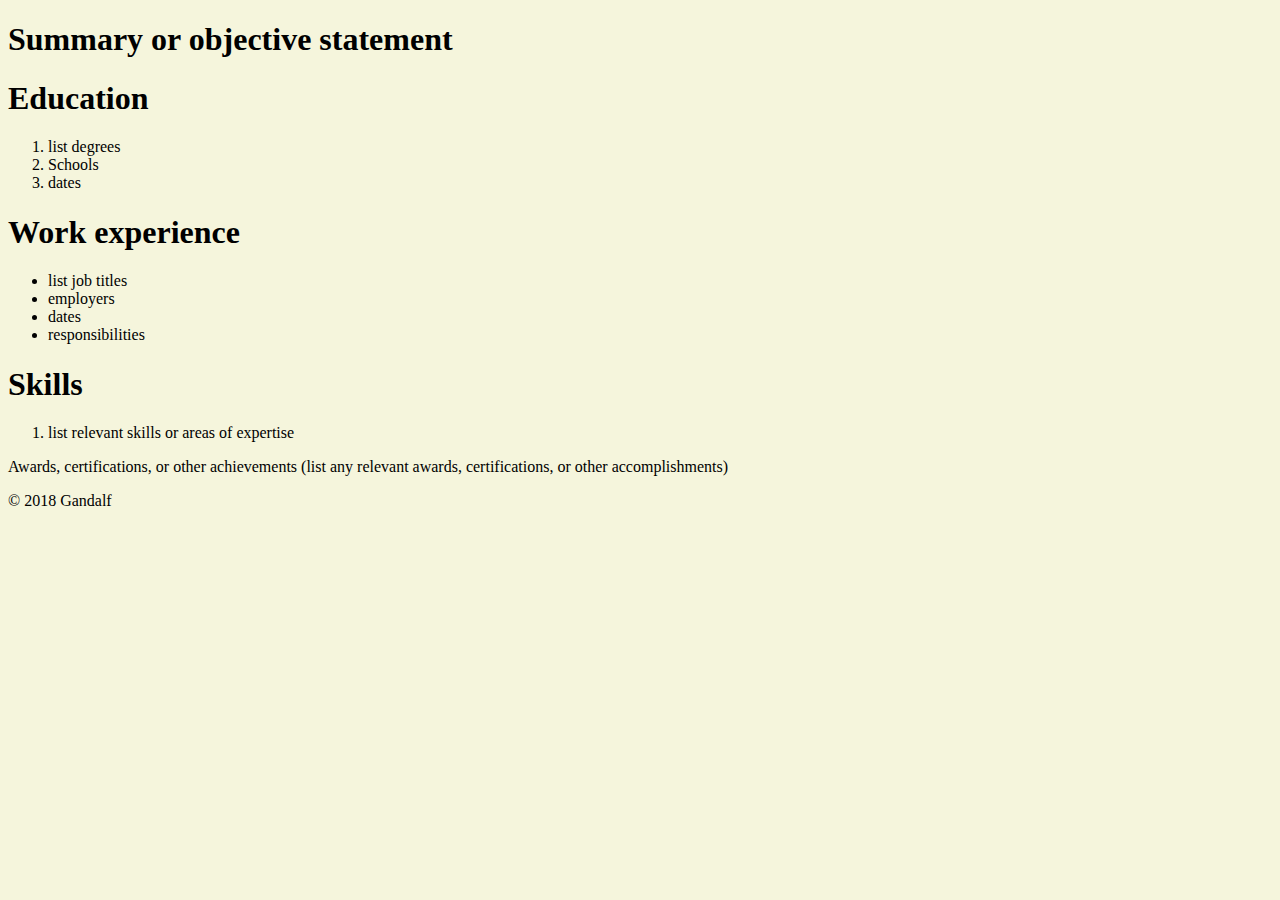
<file: index.html>
<!DOCTYPE html>
<html lang="en" style="background-color: beige;" style="image-rendering: auto;">
<head>
    <meta charset="UTF-8">
    <meta name="viewport" content="width=device-width, initial-scale=1.0">
    <title>My Resume</title>
</head>
<body>
    <h1>Summary or objective statement</h1>
    <h1>Education</h1>
        <ol>
            <li>list degrees</li>
            <li>Schools</li>
            <li>dates</li> 
        </ol>
    <h1>Work experience</h1>
    <ul>
        <li>list job titles
        <li>employers</li>
        <li>dates</li>
        <li>responsibilities</li>
    </ul>
    <h1>Skills</h1>
    <ol>
        <li>list relevant skills or areas of expertise</li>
    </ol>
    <p>Awards, certifications, or other achievements (list any relevant awards, certifications, or other accomplishments)</p>
</body>
<footer>
    <p>© 2018 Gandalf</p>
</footer>
</html>
</file>
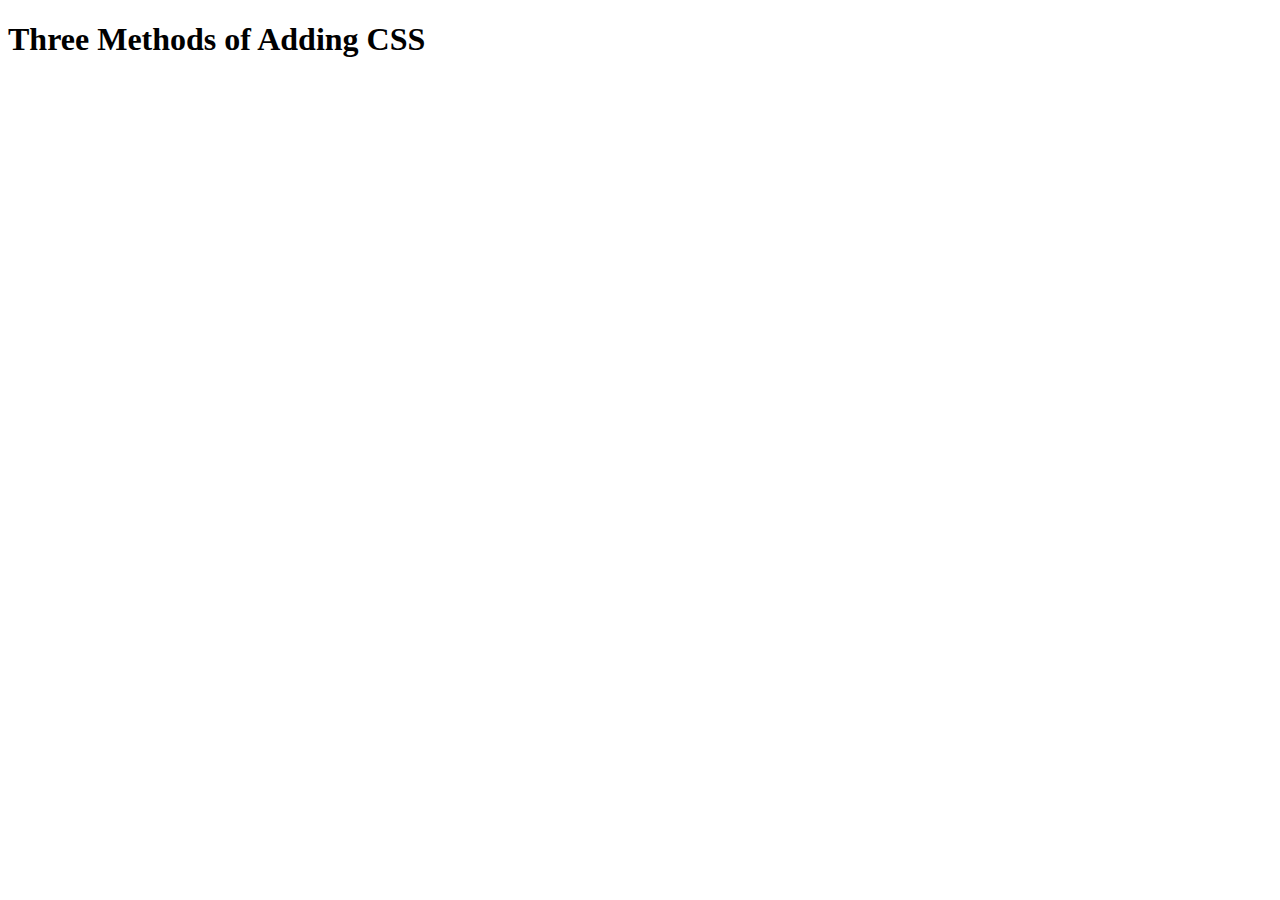
<file: 5.1. Adding CSS/index.html>
<!DOCTYPE html>
<html lang="en">

<head>
  <meta charset="UTF-8">
  <title>Adding CSS</title>
</head>

<body>
  <h1>Three Methods of Adding CSS</h1>
  <!-- Create 3 Links to The 3 Webpages: inline, internal and external -->
  <link
      rel="stylesheet"
      href="../5.1. Adding CSS/inline.html"
      href="../5.1. Adding CSS/internal.html"
      href="../5.1. Adding CSS/external.html"
</body>

</html>
</file>
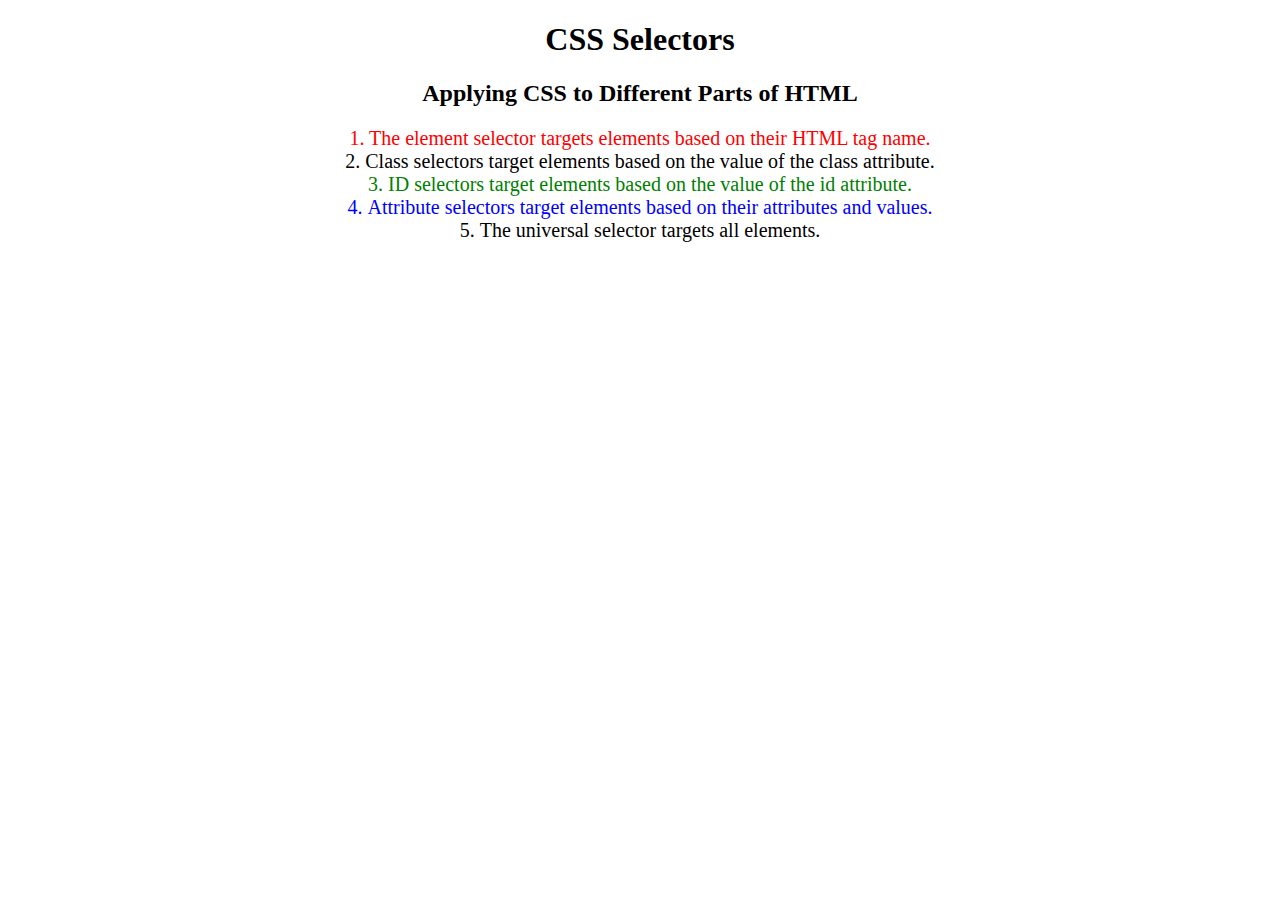
<file: 5.3 CSS Selectors/index.html>
<!DOCTYPE html>
<html lang="en">

<head>
  <meta charset="UTF-8">
  <title>CSS Selectors</title>
  <link rel="stylesheet" href="./style.css" />
</head>

<body>
  <h1>CSS Selectors</h1>
  <h2>Applying CSS to Different Parts of HTML</h2>
  <!-- TODO 1: Set the CSS for all paragraph tags to "color: red" -->
  <p class="note">1. The element selector targets elements based on their HTML tag name.</p>

  <ol>
    <!-- TODO 2: Set the CSS for all elements with a class of "note" to "font-size: 20px" -->
    <li class="note" value="2">Class selectors target elements based on the value of the class attribute.</li>

    <!-- TODO 3: Set the CSS for the element with an id of "id-selector-demo" to "color: green" -->
    <li class="note" id="id-selector-demo" value="3">ID selectors target elements based on the value of the id
      attribute.</li>

    <!-- TODO 4: Set the CSS for the li elements that have the "value" attribute set to "4" to have "color: blue" -->
    <li class="note" value="4">Attribute selectors target elements based on their attributes and values.</li>

    <!-- TODO 5: Set all elements to have "text-align: center" -->
    <li class="note" value="5">The universal selector targets all elements.</li>
  </ol>
</body>

</html>
</file>
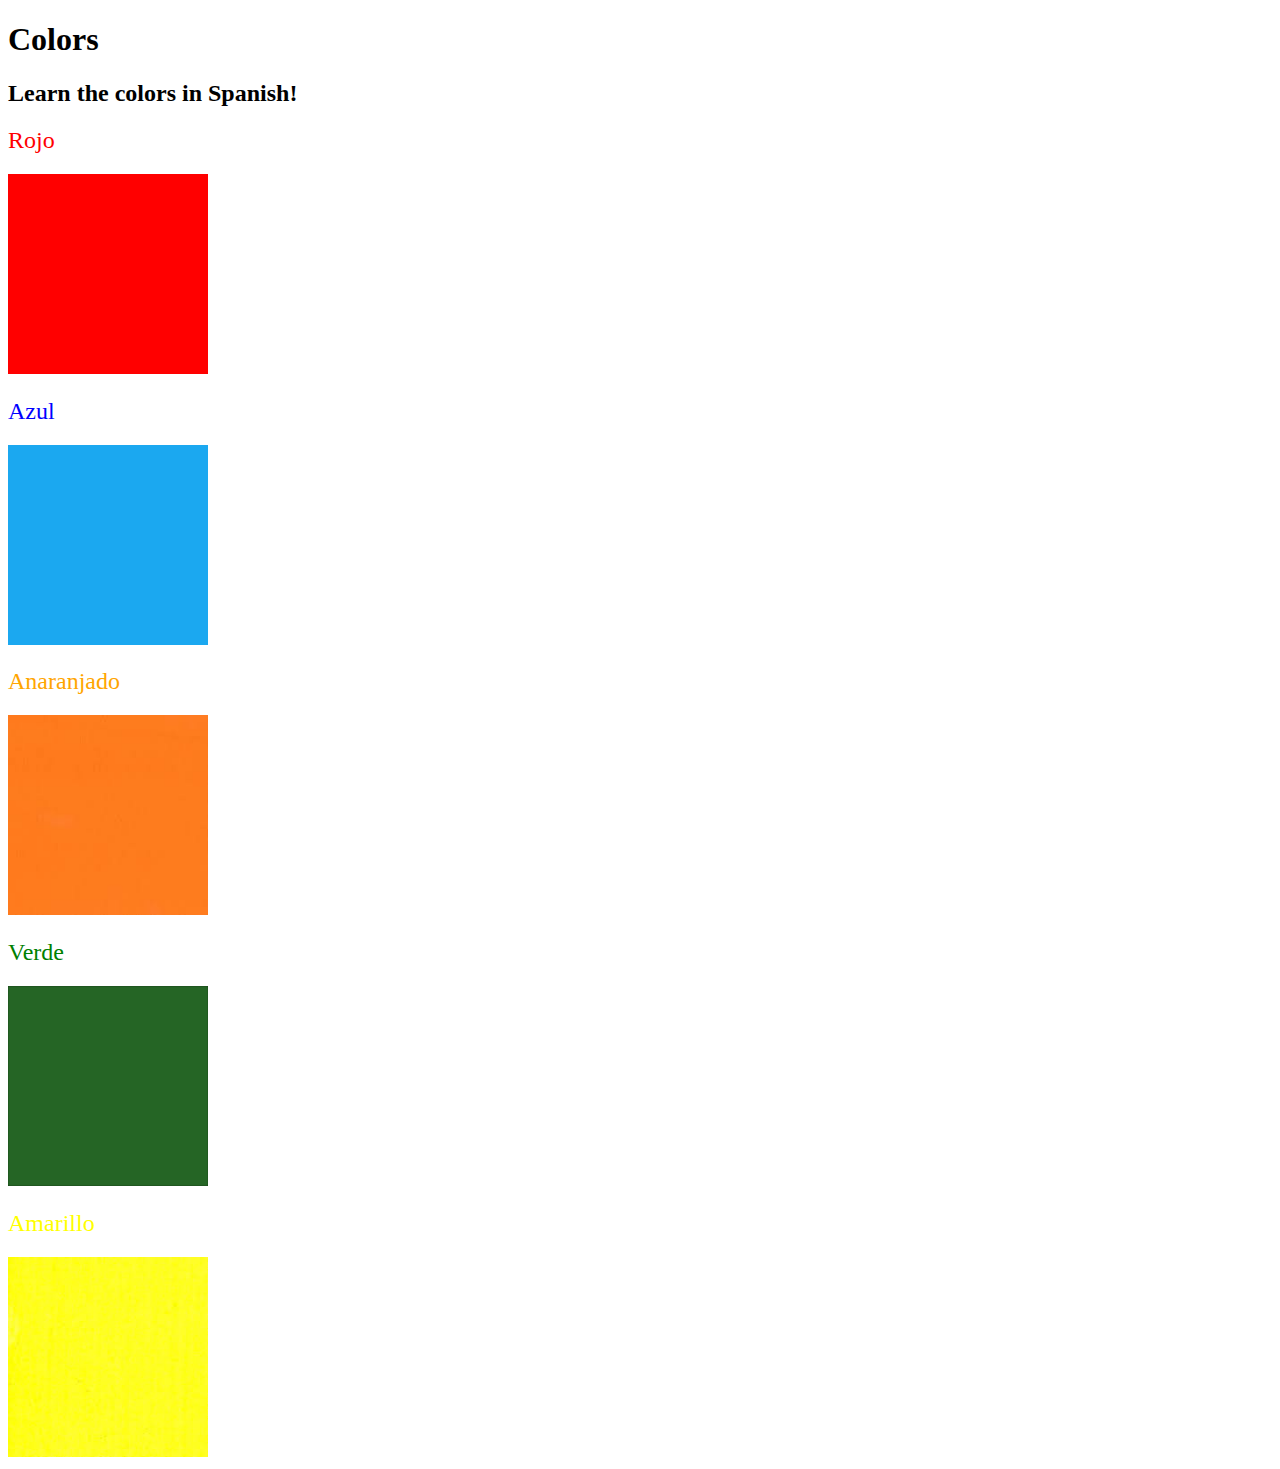
<file: 5.4+Color+Vocab+Project/index.html>
<!DOCTYPE html>
<html lang="en">
  <head>
    <meta charset="UTF-8" />
    <title>Spanish Vocabulary</title>
    <link rel="stylesheet" href="./style.css" />
  </head>

  <body>
    <h1>Colors</h1>
    <h2>Learn the colors in Spanish!</h2>
    <h2 class="color-title" id="red">Rojo</h2>
    <img src="./assets/images/red.png" alt="red" />

    <h2 class="color-title" id="blue">Azul</h2>
    <img src="./assets/images/blue.png" alt="blue" />

    <h2 class="color-title" id="orange">Anaranjado</h2>
    <img src="./assets/images/orange.png" alt="orange" />

    <h2 class="color-title" id="green">Verde</h2>
    <img src="./assets/images/green.png" alt="green" />

    <h2 class="color-title" id="yellow">Amarillo</h2>
    <img src="./assets/images/yellow.png" alt="yellow" />
  </body>
</html>

<!-- 
TODOs
IMPORTANT: You should not need to make ANY CHANGES to index.html
All code should be written in your CSS file.

1. Create a CSS file and incorporate it as an external stylesheet.
2. Use CSS to style each of the color titles to meaning. 
Hint: Use the id to help if you don't know the words in spanish.
3. Use CSS to change all the color titles to have "font-weight: normal;"
4. Use CSS (not HTML) to make all the images 200px heigh and 200px wide. 
Hint: 
https://developer.mozilla.org/en-US/docs/Web/CSS/height
https://developer.mozilla.org/en-US/docs/Web/CSS/width
-->
</file>
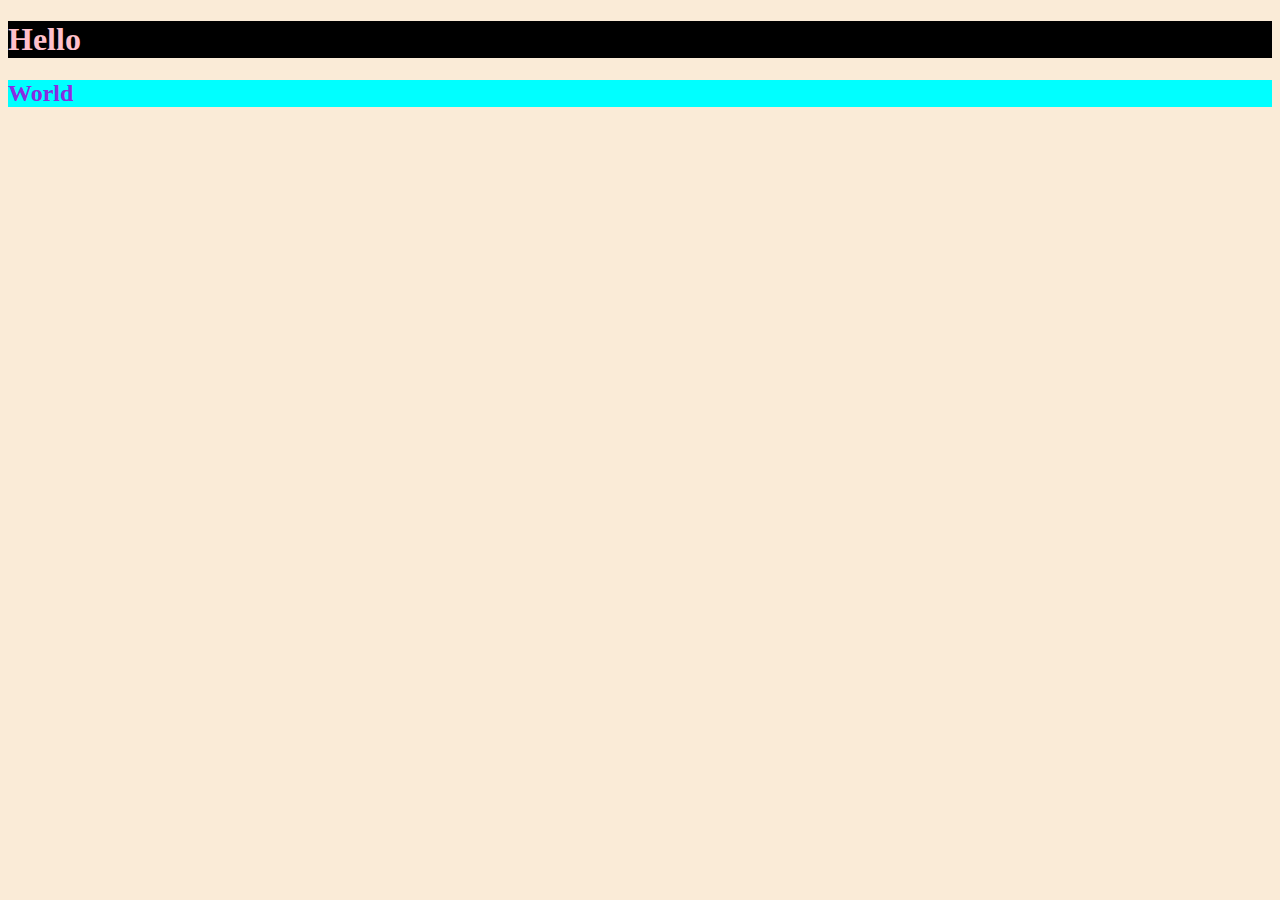
<file: 6.0 CSS Colors/index.html>
<!DOCTYPE html>
<html lang="en">

<head>
  <meta charset="UTF-8">
  <title>Colors</title>
  <style>
  /* Write your CSS code here. */
    /* 1. Make the background of the webpage "antiquewhite"
    2. Make the h1 "whitesmoke"
    3. Make the background of the h1 "darkseagreen"
    4. Make the h2 #FAF8F1
    5. Make the background of the h2 "#C58940" */
    html{
      background-color: antiquewhite;
    }

    h1{
      color: pink;
      background-color: black;
    }

    h2{
      color: blueviolet;
      background-color: aqua;
    }
  </style>
</head>

<body>
  <h1>Hello</h1>
  <h2>World</h2>
</body>

</html>
</file>
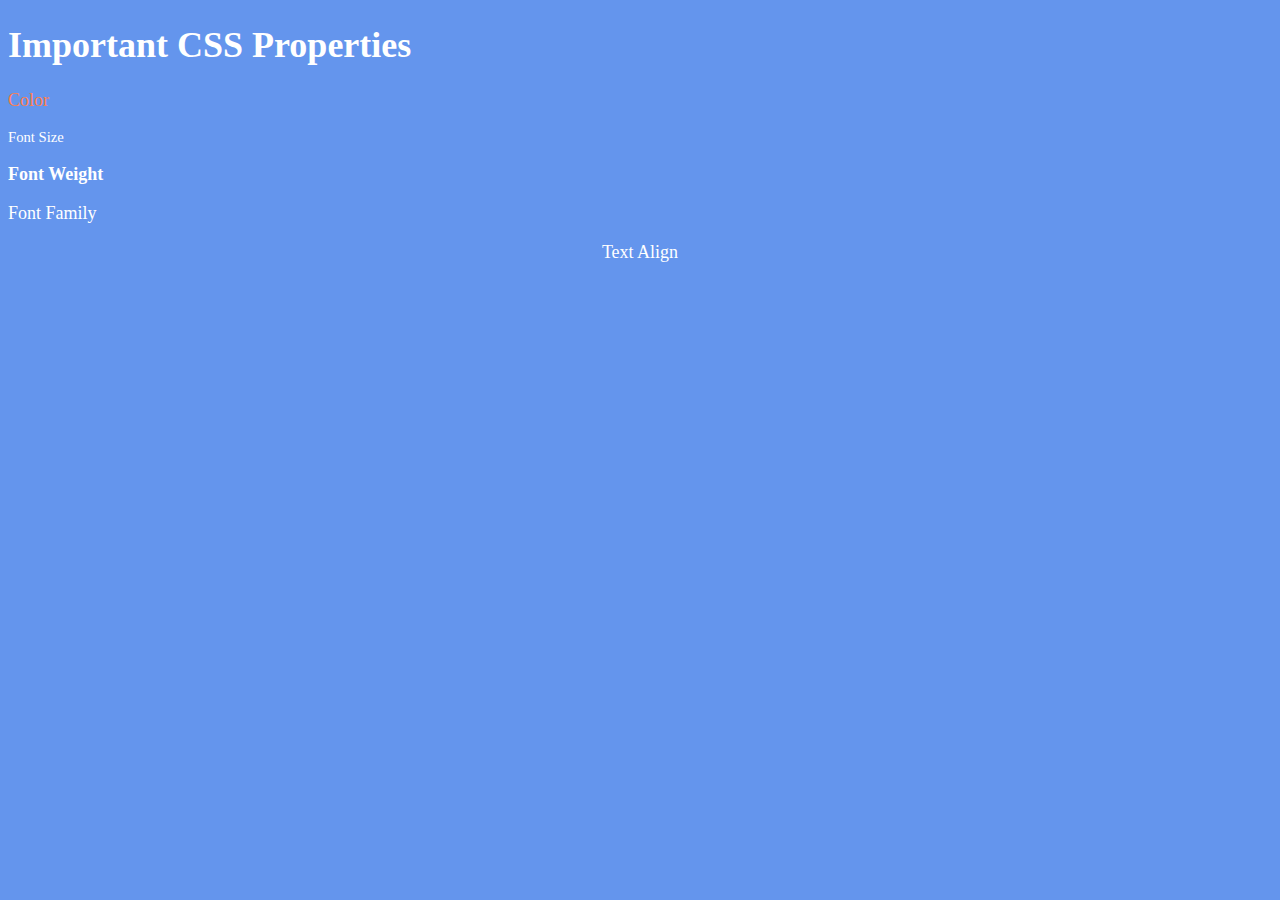
<file: 6.1+Font+Properties (1)/index.html>
<!DOCTYPE html>
<html lang="en">

<head>
  <meta charset="UTF-8">
  <title>CSS Properties</title>
  <style>
    body {
      background-color: cornflowerblue;
      color: white;
      font-size: 18px;
    }

    /* Don't change the CSS above, add Your CSS below */

    
  </style>
</head>

<body>
  <h1>Important CSS Properties</h1>
  <p id="color">Color</p>
  <p id="size">Font Size</p>
  <p id="weight";">Font Weight</p>
  <p id="family">Font Family</p>
  <p id="align">Text Align</p>

  <style>
  #color{
    color: coral;
  }

  #family{
    font-family: "Times New Roman";
  }

  #size
  {
    font-size: 2rex;
  }
  #weight {
    font-weight: 900;
  }
  #align{
  text-align: center;
}

  </style>
  <!-- TODOs
  1. Change the color of <p>Color</p> to "coral" color.
  2. Change the font size of <p>Font Size</p> to 2X the size of the root font size.
  3. Change the font weight of <p>Font Weight</p> to 900.
  4. Change the font family of <p>Font Family</p> to the Google font Caveat with regular (400) font weight.
  Link: https://fonts.google.com/specimen/Caveat
  5. Change the <p>Text Align</p> to right align.
  6. Change the the root (html element) font size to 30px -->


</body>

</html>
</file>
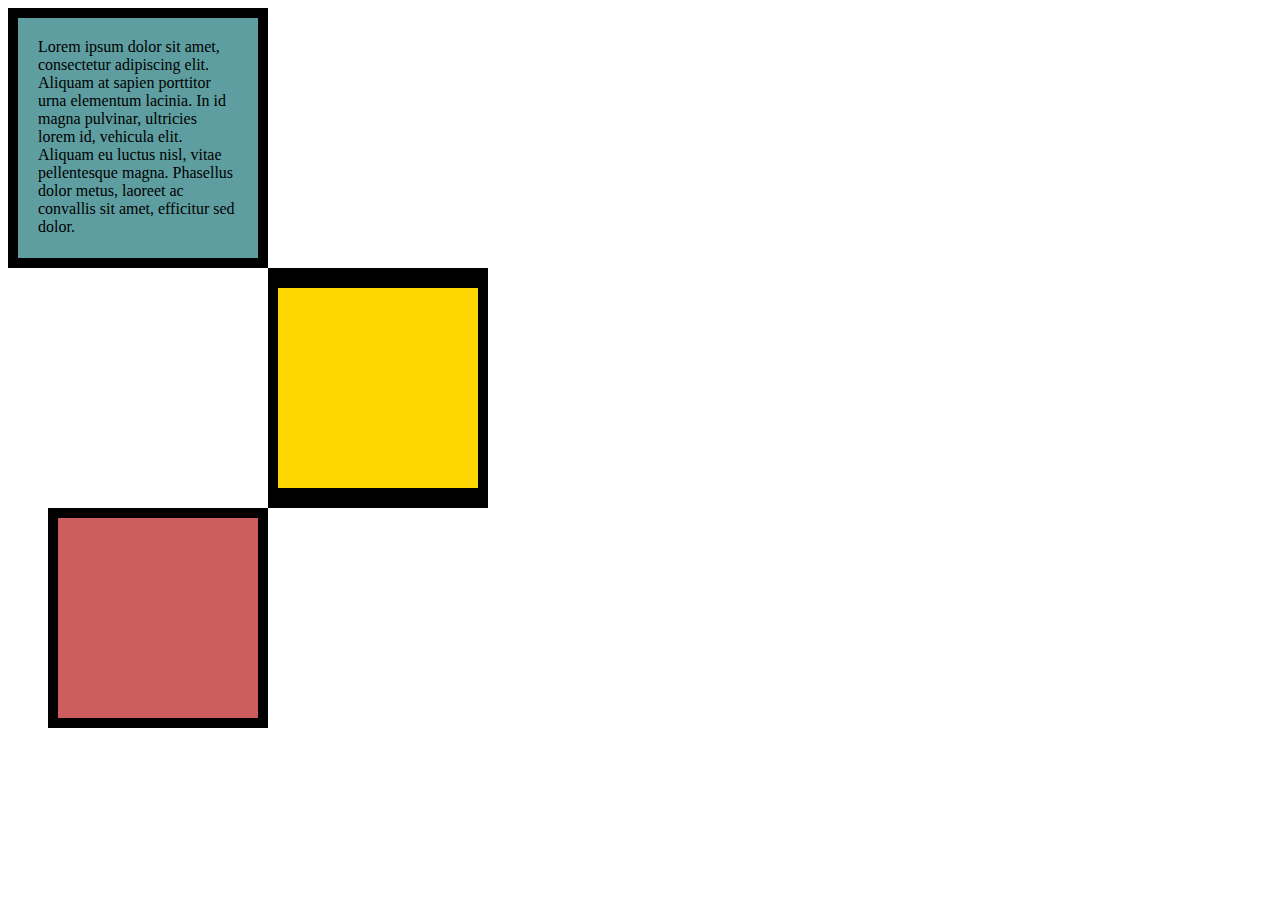
<file: 6.3 CSS Box Model/index.html>
<!DOCTYPE html>
<html lang="en">

<head>
  <meta charset="UTF-8">
  <title>CSS Box Model</title>
  <style>
    /* Write your CSS code here */
    div{
      height: 200px;
      width: 200px;
    }

    p {
      margin: 0;
    }

    #first{
      background-color: cadetblue;
      border: 10px solid black;
      padding: 20px;
    }

    #second{
      background-color: gold;
      border: solid black;
      border-width: 20px 10px;
      margin-left: 260px;
    }

    #third{
      background-color: indianred;
      border: 10px solid black;
      margin-left: 40px;
    }
  </style>
</head>

<body>

<div id="first">
  <p>
    Lorem ipsum dolor sit amet, consectetur adipiscing elit. Aliquam at sapien porttitor urna elementum lacinia. In
    id magna pulvinar, ultricies lorem id, vehicula elit. Aliquam eu luctus nisl, vitae pellentesque magna. Phasellus
    dolor metus, laoreet ac convallis sit amet, efficitur sed dolor.
  </p>
</div>
<div id="second"></div>
<div id="third"></div>
  <!-- TODOs:
1. Create 3 Boxes using the div element.
2. Set their sizes to 200px heigh by 200px wide.
3. Set different background colors for each of the boxes (I used cadetblue, gold and indianred).
4. Add a paragraph <p> element into the first div and add the following words:
    Lorem ipsum dolor sit amet, consectetur adipiscing elit. Aliquam at sapien porttitor urna elementum lacinia. In
    id magna pulvinar, ultricies lorem id, vehicula elit. Aliquam eu luctus nisl, vitae pellentesque magna. Phasellus
    dolor metus, laoreet ac convallis sit amet, efficitur sed dolor.
5. Set the 1st div to have 20px padding all around with a black 10px border.
6. Fix the style of the <p> element to remove all margins.
Hint: Use the CSS inspector in Chrome.
7. Set the 2nd div to have a 20px border on top and bottom and 10px border left and right. (See goal image)
8. Set the 3rd div to have a 10px border 
9. Set the margins for the divs so that each box corner touches the other. (See the goal image)
-->

</body>

</html>
</file>
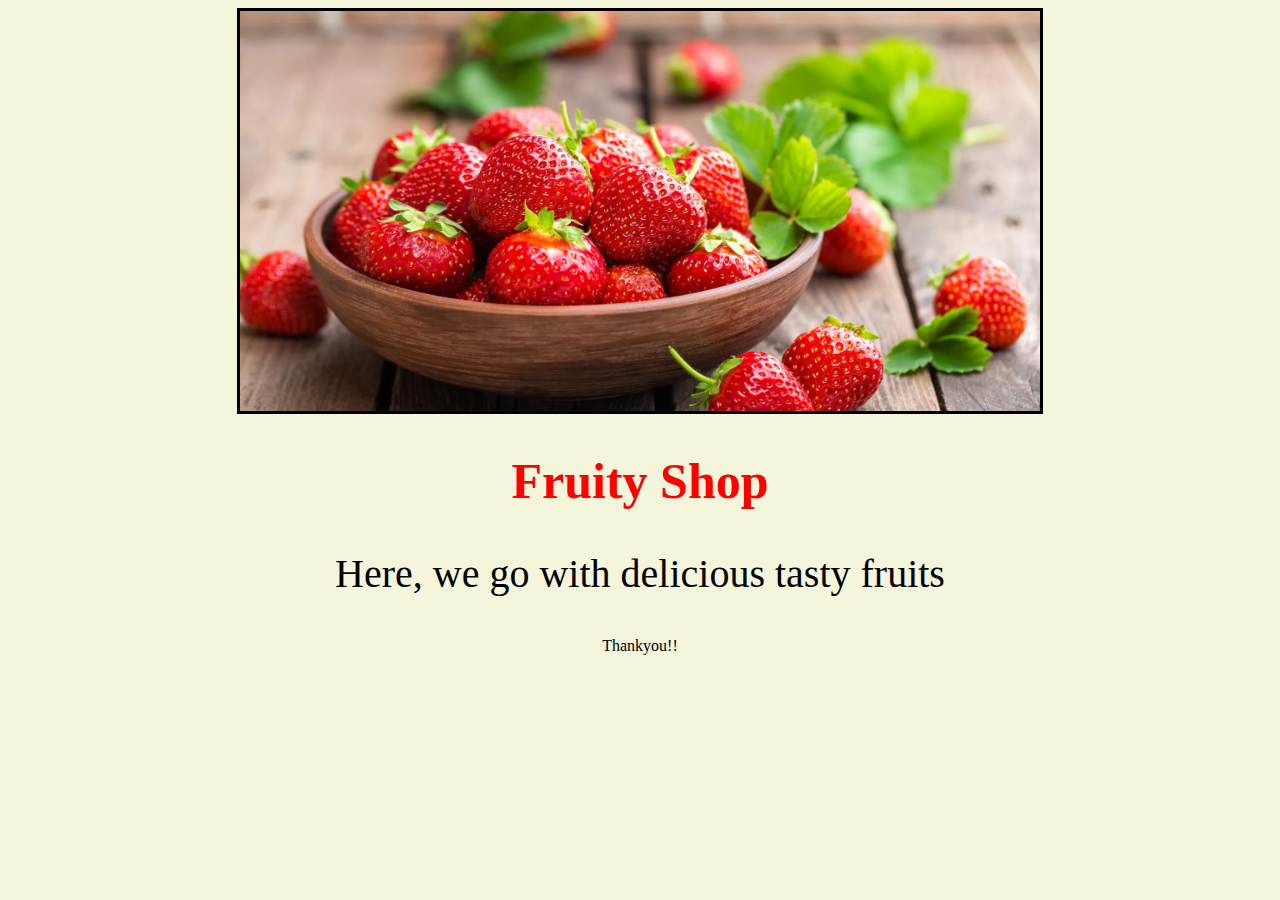
<file: 6.4 Motivation Meme Project/index.html>
<!-- 
  TODO: Create a motivational post website.
Style it how ever you like. 
Look at the goal image for inspiration.
But it must have the following features:
1. The main h1 text should be using the Regular Libre Baskerville Font from Google Fonts:
  https://fonts.google.com/specimen/Libre+Baskerville
2. The text should be white and background black.
3. Add your own image into the images folder inside assets. It should have a 5px white border.
4. The text should be center aligned.
5. Create a div to contain the h1, p and img elements. Adjust the margins so that the image and text are centered on the page. 
  Hint: You horizontally center a div by giving it a width of 50% and a margin-left of 25%.
  Hint: Set the image to have a width of 100% so it fills the div. 
6. Read about the text-transform property on MDN docs to make the h1 uppercase with CSS.
  https://developer.mozilla.org/en-US/docs/Web/CSS/text-transform 
-->


<!DOCTYPE html>
<html lang="en">
<head>
  <meta charset="UTF-8">
  <meta name="viewport" content="width=device-width, initial-scale=1.0">
  <title>AD Poster</title>
    <link 
       rel="stylesheet"
       href="../6.4 Motivation Meme Project/style.css"
    />
</head>
<body>
  <div>
    <img draggable="false" src="../Images/strawberry.webp" />
    <h1>Fruity Shop</h1>
    <p>Here, we go with delicious tasty fruits</p>
  </div>
  
</body>
<footer>Thankyou!!</footer>
</html>
</file>
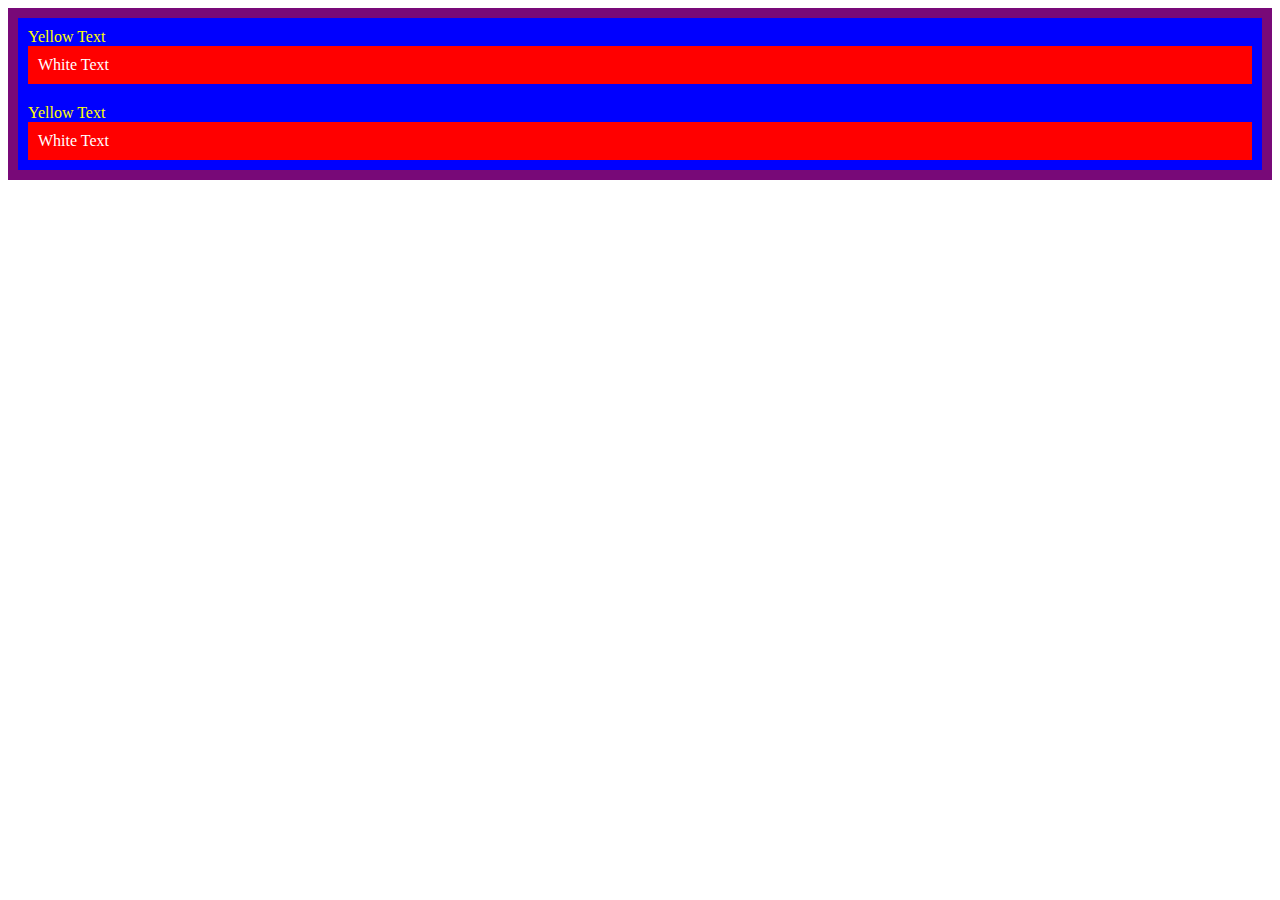
<file: 7.0+CSS+Cascade/index.html>
<!DOCTYPE html>
<html lang="en">

<head>
  <meta charset="UTF-8">
  <title>CSS Cascade</title>
  <link rel="stylesheet" href="./style.css">
</head>

<body>
  <div id="outer-box" class="box">
    <div class="box">
      <p>Yellow Text</p>
      <div class="box inner-box">
        <p class="white-text">White Text</p>
      </div>
    </div>
    <div class="box">
      <p>Yellow Text</p>
      <div class="box inner-box">
        <p class="white-text">White Text</p>
      </div>
    </div>
  </div>
</body>

</html>
</file>
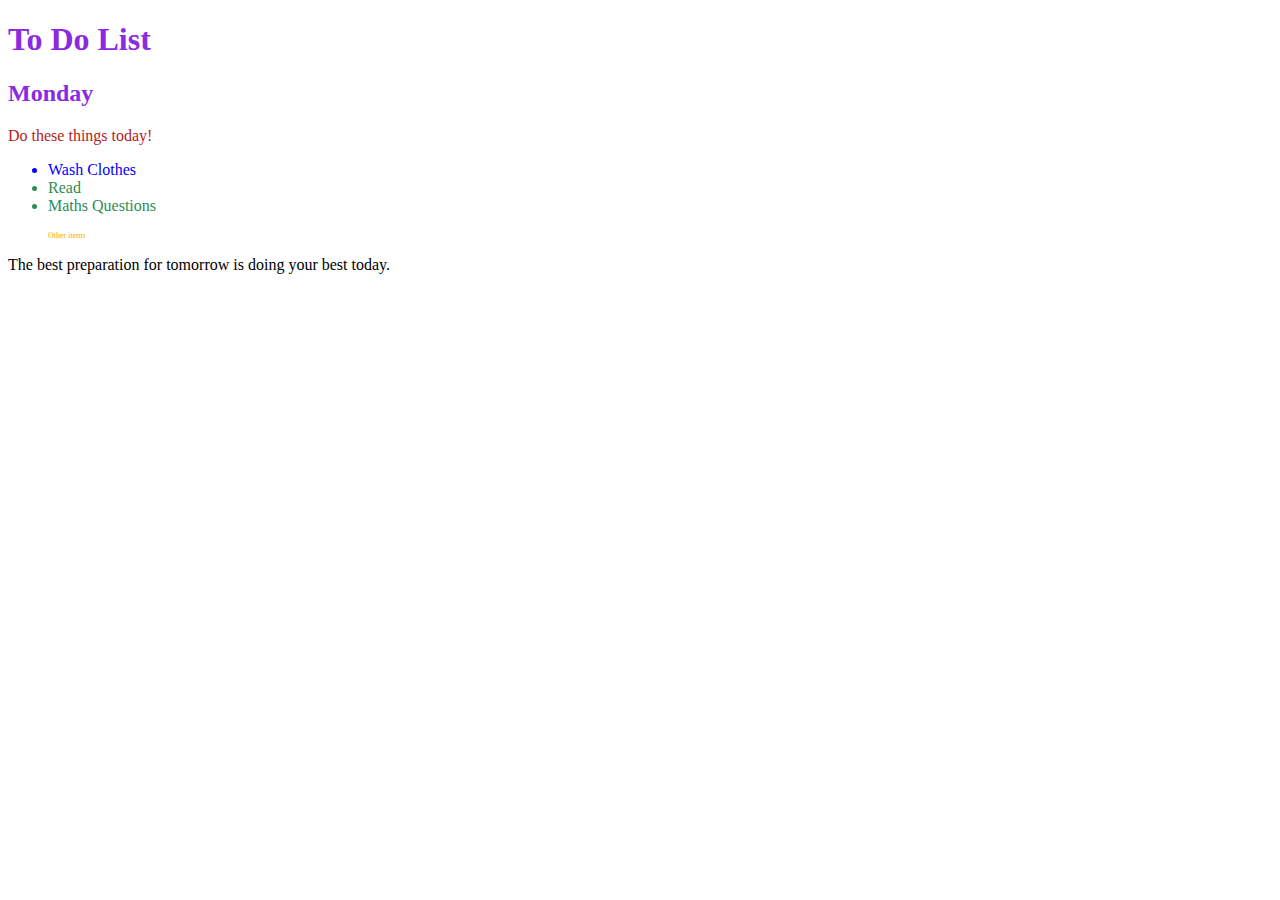
<file: 7.1 Combining Selectors/index.html>
<!DOCTYPE html>
<html lang="en">

<head>
  <meta charset="UTF-8">
  <title>Combining CSS Selectors</title>
  <link rel="stylesheet" href="./style.css">
</head>

<!-- Don't change any of the HTML code! -->

<body>
  <h1>To Do List</h1>
  <h2>Monday</h2>
  <div class="box">
    <p class="done">Do these things today!</p>
    <ul class="list">
      <li>Wash Clothes</li>
      <li class="done">Read</li>
      <li class="done">Maths Questions</li>
    </ul>
  </div>

  <ul>
    <p class="done">Other items</p>
  </ul>
  <p>The best preparation for tomorrow is doing your best today.</p>

</body>

</html>
</file>
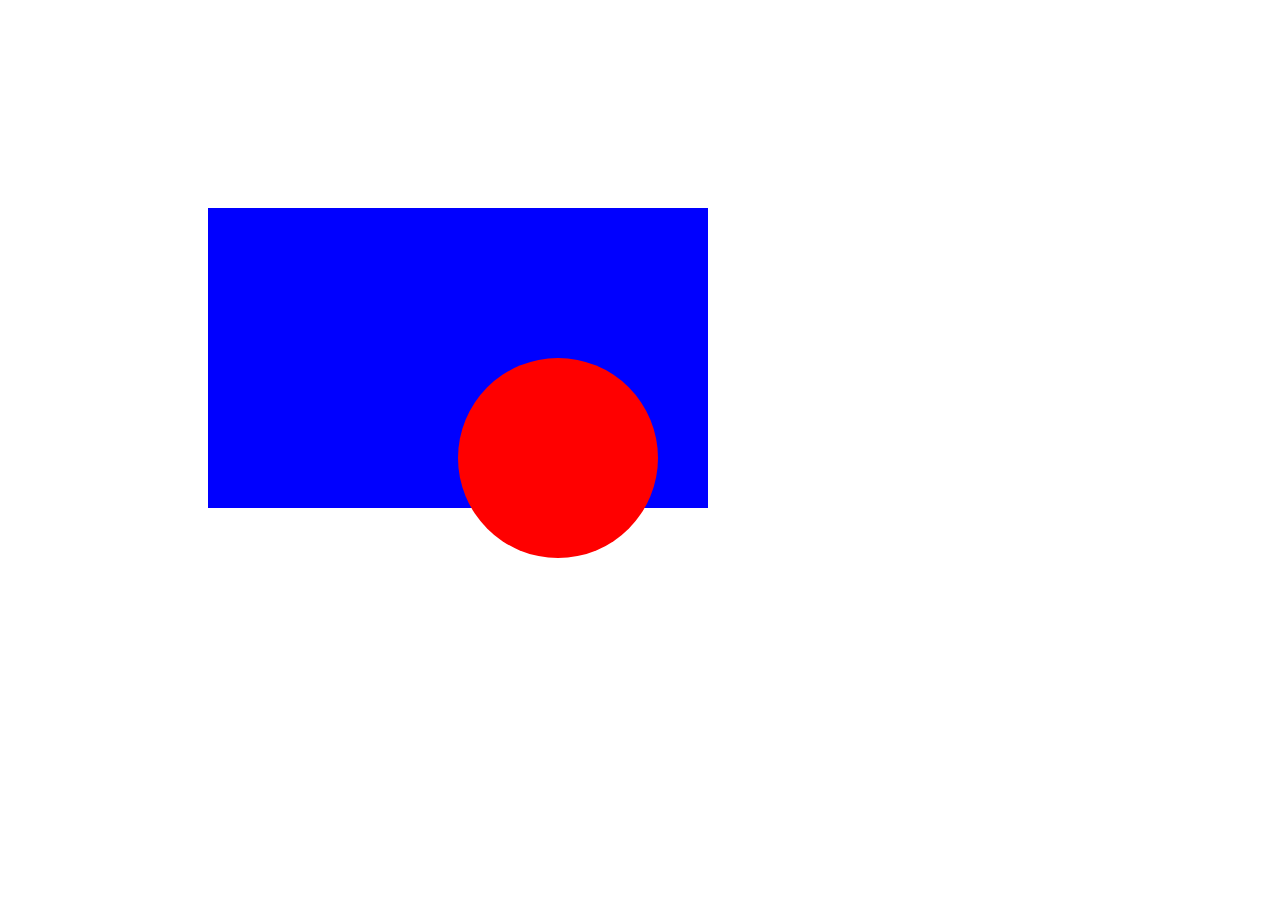
<file: 7.2 CSS Positioning/index.html>
<!DOCTYPE html>
<html>

<head>
  <title>CSS Positioning Exercise</title>
  <style>
    /* Write your code here */
    .blue-box {
      background-color: blue;
      height: 300px;
      width: 500px;
      position: relative;
      top: 200px;
      left: 200px;
    }

    .red-circle {
      position: absolute;
      background-color: red;
      height: 200px;
      width: 200px;
      border-radius: 50%;
      left: 250px;
      top: 150px;
    }
  </style>
</head>

<body>
  <div class="blue-box">
    <div class="red-circle">
    </div>
  </div>

</body>

</html>
</file>
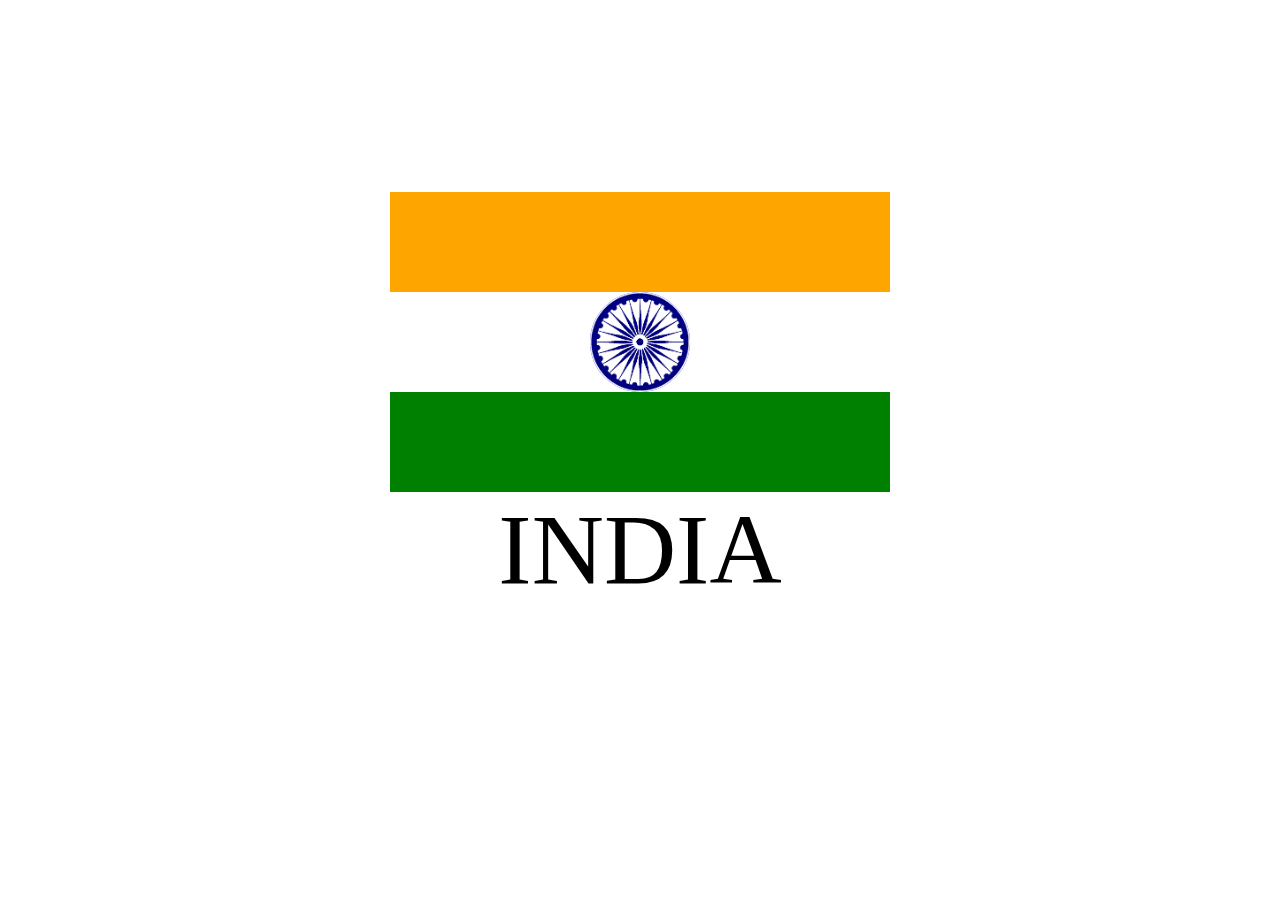
<file: 7.3 CSS Flag Project/index.html>
<!DOCTYPE html>
<html lang="en">

<head>
  <meta charset="UTF-8">
  <title>CSS Flag Project</title>
  <style>
    /* Write your CSS Code here */
    .flagtop {
      background-color: orange;
      height: 100px;
      width: 500px;
      margin-top: 15%;
    }
    .flagmiddle {
      background-color: white;
      height: 100px;
      width: 500px;
    }
    .flagbottom {
      background-color: green;
      height: 100px;
      width: 500px;
    }
    .chakra {
      background-color: blue;
      position: relative;
      border-radius: 50%;
      width: 100px;
      height: 100px;
    }
    img {
      position: relative;
      border-radius: 50%;
      width: 100px;
      height: 100px;
    }
    footer {
      font-size: 100px;
      text-align: center;
    }
    * {
      margin: auto;
      
    }
  </style>
</head>

<!-- 
  IMPORTANT! Do not change any HTML
Don't add any classes/ids/elements 
Use what you know about combining selectors 
and CSS specificity instead.
Hint 1: The flag is 900px by 600px and the circle is 200px by 200px.
Hint 2: You can use CSS inspection to get the colors from
https://appbrewery.github.io/flag-of-laos/
  <div class="flag">
    <p>The Flag</p>
    <div>
      <div>
        <p>of Laos</p>
      </div>
    </div>
  </div>
-->

<body>
  <div class="flagtop"></div>
  <div class="flagmiddle">
    <div class="chakra">
      <img src="../Images/chakra.png"
    </div>
  </div>
  <div class="flagbottom"></div>
  <footer>INDIA</footer>
</body>

</html>
</file>
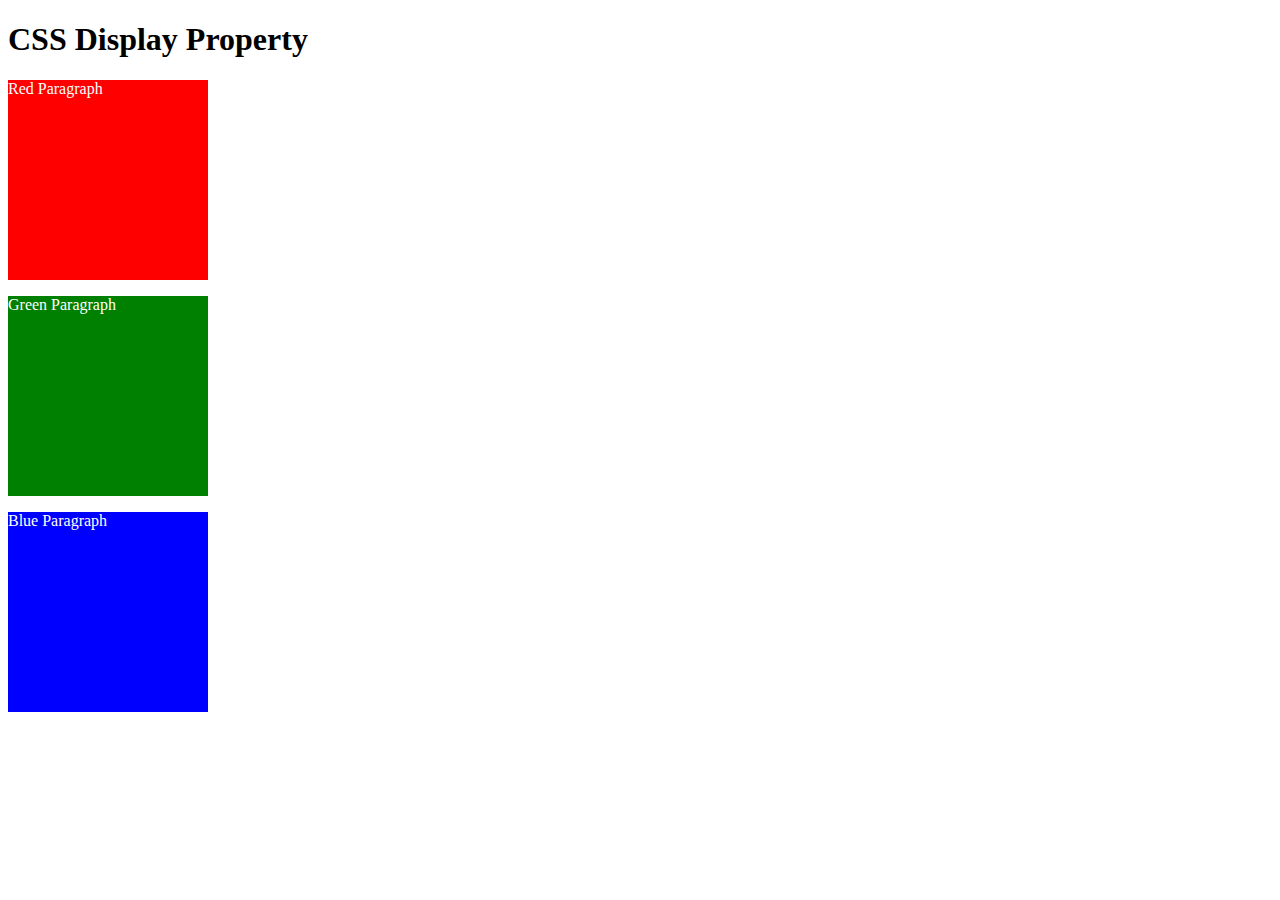
<file: 8.0 CSS Display/index.html>
<!DOCTYPE html>
<html>

<!-- 
  TODO
1. By changing only the display property of the CSS make all 3 squares line up horizontally like in goal1 image.
2. Change only the display property to make all 3 squares line up vertically like in goal2 image. 
-->

<head>
  <title>CSS Display Property Example</title>
  <style>
    p {
      color: white;
    }

    .red {
      display: block;
      width: 200px;
      height: 200px;
      background-color: red;
    }

    .green {
      display: block;
      width: 200px;
      height: 200px;
      background-color: green;
    }

    .blue {
      display: block;
      width: 200px;
      height: 200px;
      background-color: blue;
    }
  </style>
</head>


<body>
  <h1>CSS Display Property</h1>
  <p class="red">Red Paragraph </p>
  <p class="green">Green Paragraph</p>
  <p class="blue">Blue Paragraph</p>
</body>

</html>
</file>
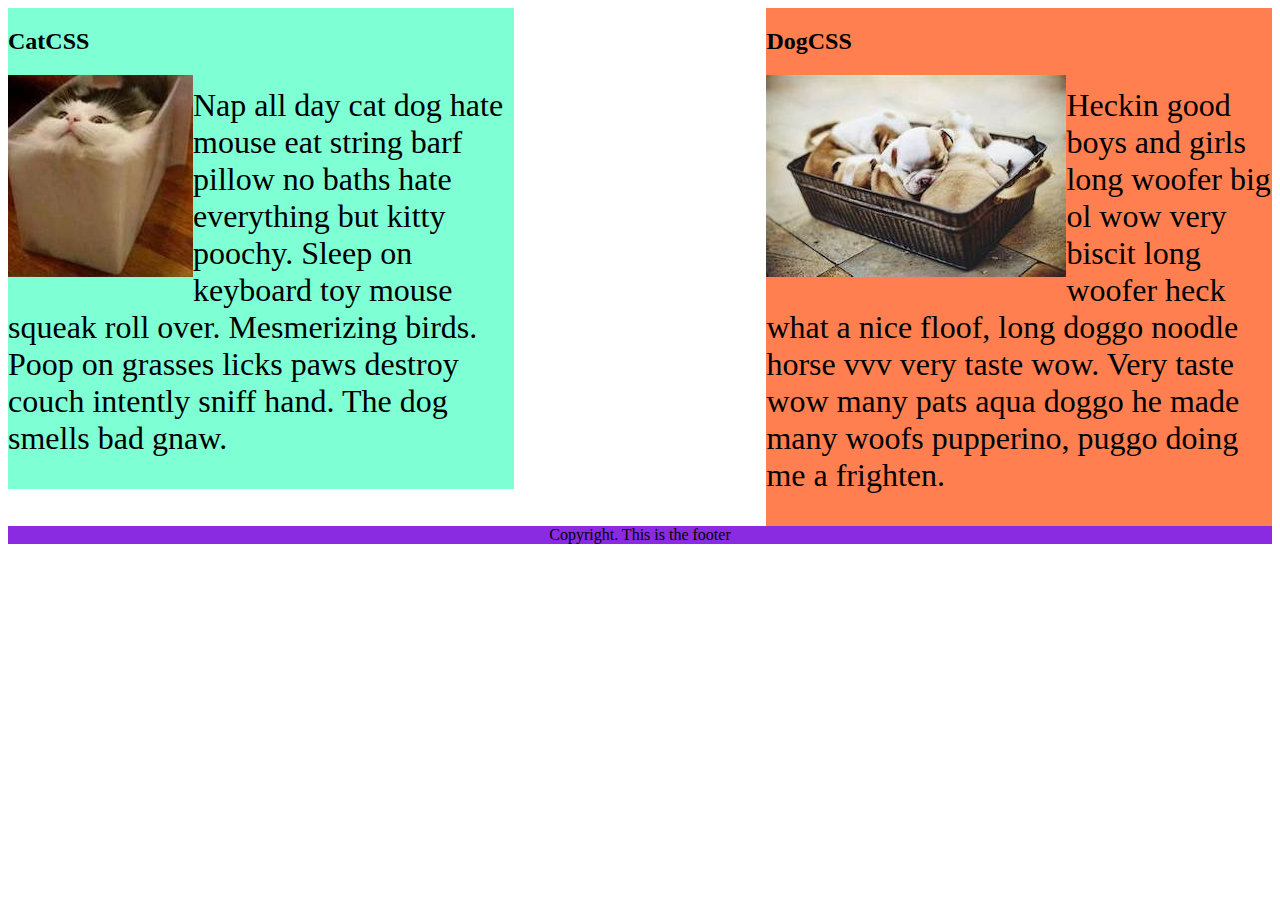
<file: 8.1 CSS Float/index.html>
<!DOCTYPE html>
<html lang="en">

<!-- TODO
1. Make both paragraph elements wrap around the image.
2. Use Float to move the cat div to the left and the dog div to the right.
3. Use clear to make the footer go below both the cat and dog div. -->

<head>
  <meta charset="UTF-8">
  <title>CSS Float</title>
  <style>
    div {
      display: inline-block;
      width: 40%;
    }

    p {
      font-size: 2em;
    }

    .cat {
      float: left;
      background-color: aquamarine;
    }

    .dog {
      float: right;
      background-color: coral;
    }

    footer {
      clear: both;
      text-align: center;
      background-color: blueviolet;
      
    }
    img {
      float: left;
    }
  </style>
</head>

<body>
  <div class="cat">
    <h2>CatCSS</h2>

    <img src="cat.jpeg" alt="cat in a box" />
    <p class="first-paragraph">Nap all day cat dog hate mouse eat string barf pillow no baths hate everything but kitty
      poochy. Sleep on keyboard
      toy
      mouse squeak roll over. Mesmerizing birds. Poop on grasses licks paws destroy couch intently sniff hand. The dog
      smells
      bad gnaw.</p>
  </div>
  <div class="dog">
    <h2>DogCSS</h2>
    <img src="dog.jpeg" alt="dogs in a box" />
    <p class="second-paragraph">Heckin good boys and girls long woofer big ol wow very biscit long woofer heck what a
      nice
      floof, long doggo noodle
      horse vvv very taste wow. Very taste wow many pats aqua doggo he made many woofs pupperino, puggo doing me a
      frighten.</p>
  </div>

  <footer>Copyright. This is the footer</footer>
</body>

</html>
</file>
<file: 5.3 CSS Selectors/style.css>
ol {
  margin-left: -40px;
  margin-top: -20px;
  list-style-position: inside;
}

/* Write your CSS below, don't change the rules above. */

p{
  color:red;
}

/* class selector */
.note{
  font-size: 20px;
}

/*id selector */
#id-selector-demo{
  color: green
}

/* attribute selector */
li[value='4'] {
  color: blue;
}

/* universal selector */
*{
  text-align: center
}
</file>
<file: 5.4+Color+Vocab+Project/style.css>
.color-title{
    font-weight: normal;
}

#red{
    color: red;
}
#blue{
    color: blue;
}
#orange{
    color: orange;
}
#green{
    color: green;
}
#yellow{
    color: yellow;
}

img {
    width: 200px;
    height: 200px;
}
</file>
<file: 6.4 Motivation Meme Project/style.css>
h1{
  color: red;
  font-family: "Times New Roman";
  font-size: 50px;
}

p{
  font-family: cursive;
  font-size: 40px;
}

img{
  border: solid black; 
  height: 400px;
  width: 800px;
}

*{
    background-color: beige;
    text-align: center;
}
</file>
<file: 7.0+CSS+Cascade/style.css>
/* Don't change the existing CSS. */

#outer-box {
  background-color: rgb(120, 9, 120);
}



.box {
  background-color: blue;
  padding: 10px;
}

.inner-box {
  background-color: red;
  padding: 10px;
}


p {
  color: yellow;
  margin: 0;
  padding: 0;
}

.white-text{
  color: white;
}
</file>
<file: 7.1 Combining Selectors/style.css>
/* Write your code here: */

h1, h2 {
    color: blueviolet;
}

.box > .done {
    color: firebrick;
}

.box li {
    color: blue;
}

p.done{
    color:orange
}

li.done {
    color: seagreen;
}

ul p.done{
    font-size: 0.5rem;
}
</file>
